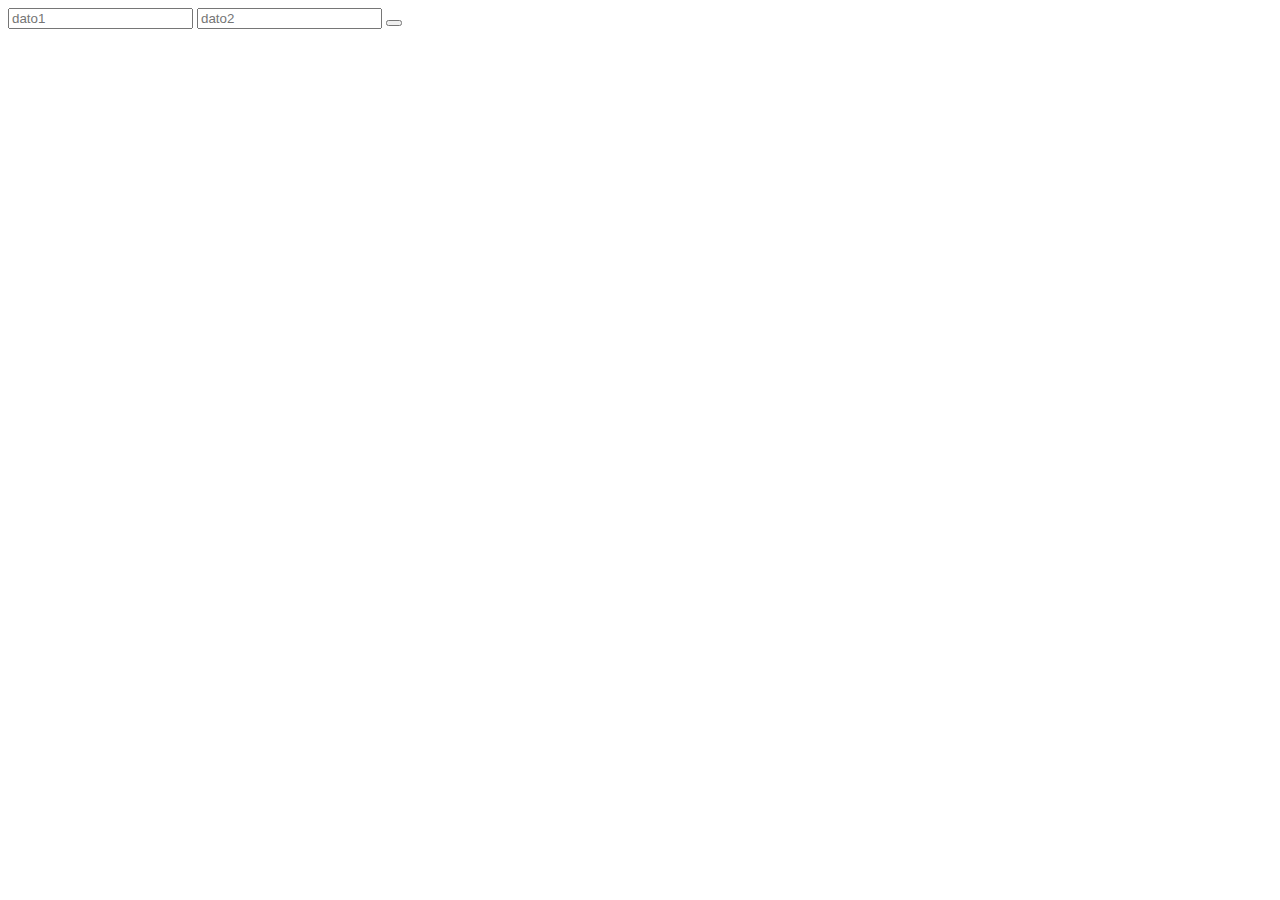
<file: public_html/libreria/index.html>
<html>
    
    
    
    
    <form method="POST" ac>
        
        
        <input name="val1" placeholder="dato1">
        <input name="val2" placeholder="dato2">
        
        
        <button type="submit"></button>
        
        
    </form>
    
    
    
   
    
</html>
</file>
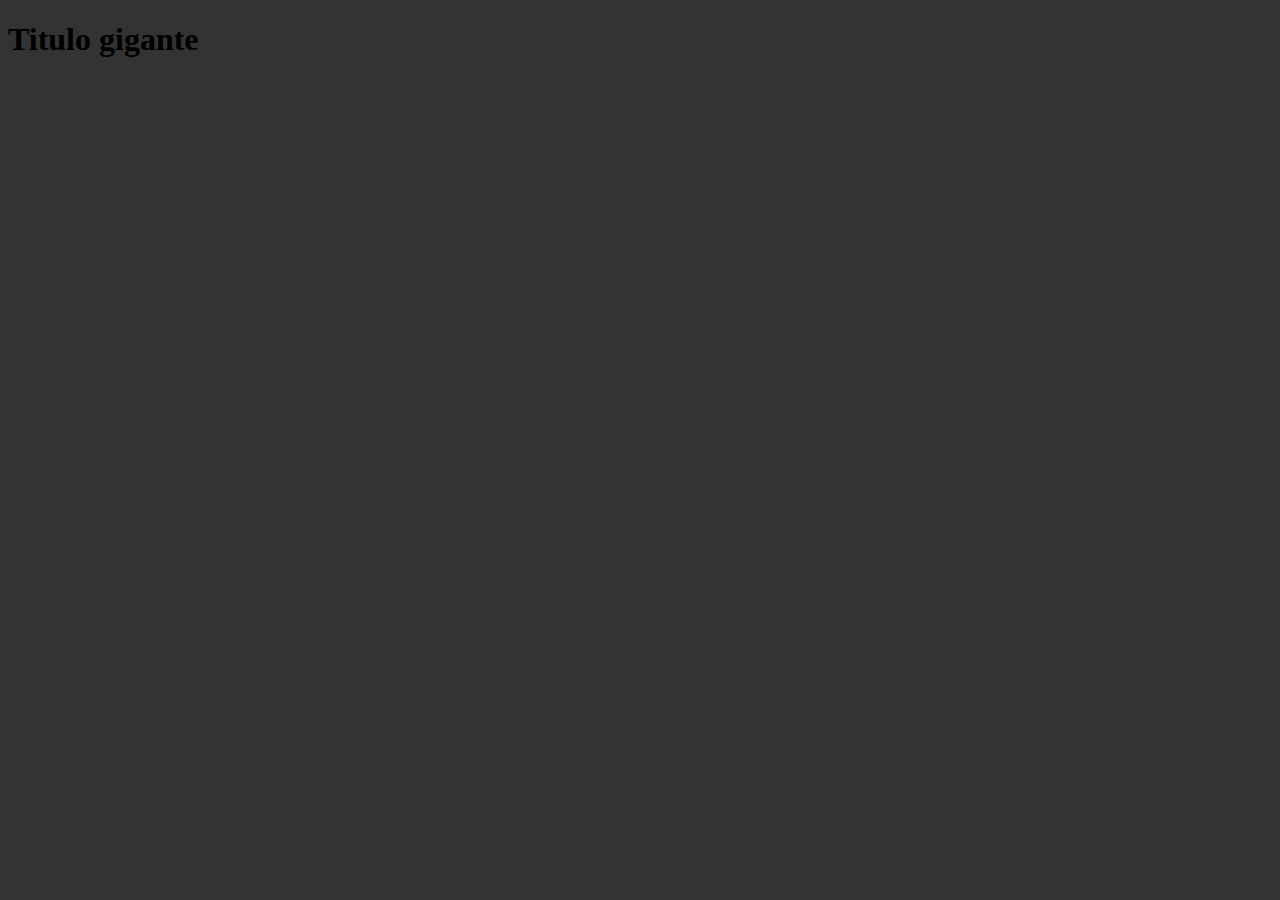
<file: public_html/libreria/prueba.html>
<!DOCTYPE html PUBLIC "-//W3C//DTD XHTML 1.0 Transitional//EN" "http://www.w3.org/TR/xhtml1/DTD/xhtml1-transitional.dtd">
<html xmlns="http://www.w3.org/1999/xhtml">
<head>
<meta http-equiv="Content-Type" content="text/html; charset=utf-8" />
<title>Loader</title>
<style type="text/css">
body {
  background-color: #333;
}
#contenedor {
width:200px;
height:200px;
    margin: 0 auto;
    
}
.loader {
  font-size: 20px;
  margin: 45% auto;
  width: 1em;
  height: 1em;
  border-radius: 50%;
  position: relative;
  text-indent: -9999em;
  -webkit-animation: load4 1.3s infinite linear;
  animation: load4 1.3s infinite linear;
}
@-webkit-keyframes load4 {
  0%,
  100% {
    box-shadow: 0em -3em 0em 0.2em #ffffff, 2em -2em 0 0em #ffffff, 3em 0em 0 -0.5em #ffffff, 2em 2em 0 -0.5em #ffffff, 0em 3em 0 -0.5em #ffffff, -2em 2em 0 -0.5em #ffffff, -3em 0em 0 -0.5em #ffffff, -2em -2em 0 0em #ffffff;
  }
  12.5% {
    box-shadow: 0em -3em 0em 0em #ffffff, 2em -2em 0 0.2em #ffffff, 3em 0em 0 0em #ffffff, 2em 2em 0 -0.5em #ffffff, 0em 3em 0 -0.5em #ffffff, -2em 2em 0 -0.5em #ffffff, -3em 0em 0 -0.5em #ffffff, -2em -2em 0 -0.5em #ffffff;
  }
  25% {
    box-shadow: 0em -3em 0em -0.5em #ffffff, 2em -2em 0 0em #ffffff, 3em 0em 0 0.2em #ffffff, 2em 2em 0 0em #ffffff, 0em 3em 0 -0.5em #ffffff, -2em 2em 0 -0.5em #ffffff, -3em 0em 0 -0.5em #ffffff, -2em -2em 0 -0.5em #ffffff;
  }
  37.5% {
    box-shadow: 0em -3em 0em -0.5em #ffffff, 2em -2em 0 -0.5em #ffffff, 3em 0em 0 0em #ffffff, 2em 2em 0 0.2em #ffffff, 0em 3em 0 0em #ffffff, -2em 2em 0 -0.5em #ffffff, -3em 0em 0 -0.5em #ffffff, -2em -2em 0 -0.5em #ffffff;
  }
  50% {
    box-shadow: 0em -3em 0em -0.5em #ffffff, 2em -2em 0 -0.5em #ffffff, 3em 0em 0 -0.5em #ffffff, 2em 2em 0 0em #ffffff, 0em 3em 0 0.2em #ffffff, -2em 2em 0 0em #ffffff, -3em 0em 0 -0.5em #ffffff, -2em -2em 0 -0.5em #ffffff;
  }
  62.5% {
    box-shadow: 0em -3em 0em -0.5em #ffffff, 2em -2em 0 -0.5em #ffffff, 3em 0em 0 -0.5em #ffffff, 2em 2em 0 -0.5em #ffffff, 0em 3em 0 0em #ffffff, -2em 2em 0 0.2em #ffffff, -3em 0em 0 0em #ffffff, -2em -2em 0 -0.5em #ffffff;
  }
  75% {
    box-shadow: 0em -3em 0em -0.5em #ffffff, 2em -2em 0 -0.5em #ffffff, 3em 0em 0 -0.5em #ffffff, 2em 2em 0 -0.5em #ffffff, 0em 3em 0 -0.5em #ffffff, -2em 2em 0 0em #ffffff, -3em 0em 0 0.2em #ffffff, -2em -2em 0 0em #ffffff;
  }
  87.5% {
    box-shadow: 0em -3em 0em 0em #ffffff, 2em -2em 0 -0.5em #ffffff, 3em 0em 0 -0.5em #ffffff, 2em 2em 0 -0.5em #ffffff, 0em 3em 0 -0.5em #ffffff, -2em 2em 0 0em #ffffff, -3em 0em 0 0em #ffffff, -2em -2em 0 0.2em #ffffff;
  }
}
@keyframes load4 {
  0%,
  100% {
    box-shadow: 0em -3em 0em 0.2em #ffffff, 2em -2em 0 0em #ffffff, 3em 0em 0 -0.5em #ffffff, 2em 2em 0 -0.5em #ffffff, 0em 3em 0 -0.5em #ffffff, -2em 2em 0 -0.5em #ffffff, -3em 0em 0 -0.5em #ffffff, -2em -2em 0 0em #ffffff;
  }
  12.5% {
    box-shadow: 0em -3em 0em 0em #ffffff, 2em -2em 0 0.2em #ffffff, 3em 0em 0 0em #ffffff, 2em 2em 0 -0.5em #ffffff, 0em 3em 0 -0.5em #ffffff, -2em 2em 0 -0.5em #ffffff, -3em 0em 0 -0.5em #ffffff, -2em -2em 0 -0.5em #ffffff;
  }
  25% {
    box-shadow: 0em -3em 0em -0.5em #ffffff, 2em -2em 0 0em #ffffff, 3em 0em 0 0.2em #ffffff, 2em 2em 0 0em #ffffff, 0em 3em 0 -0.5em #ffffff, -2em 2em 0 -0.5em #ffffff, -3em 0em 0 -0.5em #ffffff, -2em -2em 0 -0.5em #ffffff;
  }
  37.5% {
    box-shadow: 0em -3em 0em -0.5em #ffffff, 2em -2em 0 -0.5em #ffffff, 3em 0em 0 0em #ffffff, 2em 2em 0 0.2em #ffffff, 0em 3em 0 0em #ffffff, -2em 2em 0 -0.5em #ffffff, -3em 0em 0 -0.5em #ffffff, -2em -2em 0 -0.5em #ffffff;
  }
  50% {
    box-shadow: 0em -3em 0em -0.5em #ffffff, 2em -2em 0 -0.5em #ffffff, 3em 0em 0 -0.5em #ffffff, 2em 2em 0 0em #ffffff, 0em 3em 0 0.2em #ffffff, -2em 2em 0 0em #ffffff, -3em 0em 0 -0.5em #ffffff, -2em -2em 0 -0.5em #ffffff;
  }
  62.5% {
    box-shadow: 0em -3em 0em -0.5em #ffffff, 2em -2em 0 -0.5em #ffffff, 3em 0em 0 -0.5em #ffffff, 2em 2em 0 -0.5em #ffffff, 0em 3em 0 0em #ffffff, -2em 2em 0 0.2em #ffffff, -3em 0em 0 0em #ffffff, -2em -2em 0 -0.5em #ffffff;
  }
  75% {
    box-shadow: 0em -3em 0em -0.5em #ffffff, 2em -2em 0 -0.5em #ffffff, 3em 0em 0 -0.5em #ffffff, 2em 2em 0 -0.5em #ffffff, 0em 3em 0 -0.5em #ffffff, -2em 2em 0 0em #ffffff, -3em 0em 0 0.2em #ffffff, -2em -2em 0 0em #ffffff;
  }
  87.5% {
    box-shadow: 0em -3em 0em 0em #ffffff, 2em -2em 0 -0.5em #ffffff, 3em 0em 0 -0.5em #ffffff, 2em 2em 0 -0.5em #ffffff, 0em 3em 0 -0.5em #ffffff, -2em 2em 0 0em #ffffff, -3em 0em 0 0em #ffffff, -2em -2em 0 0.2em #ffffff;
  }
}

</style>
</head>

<body>

<h1>Titulo gigante</h1>
<div id="contenedor">
  <div class="loader" id="loader">Loading...</div>
</div>
</body>
</html>
</file>
